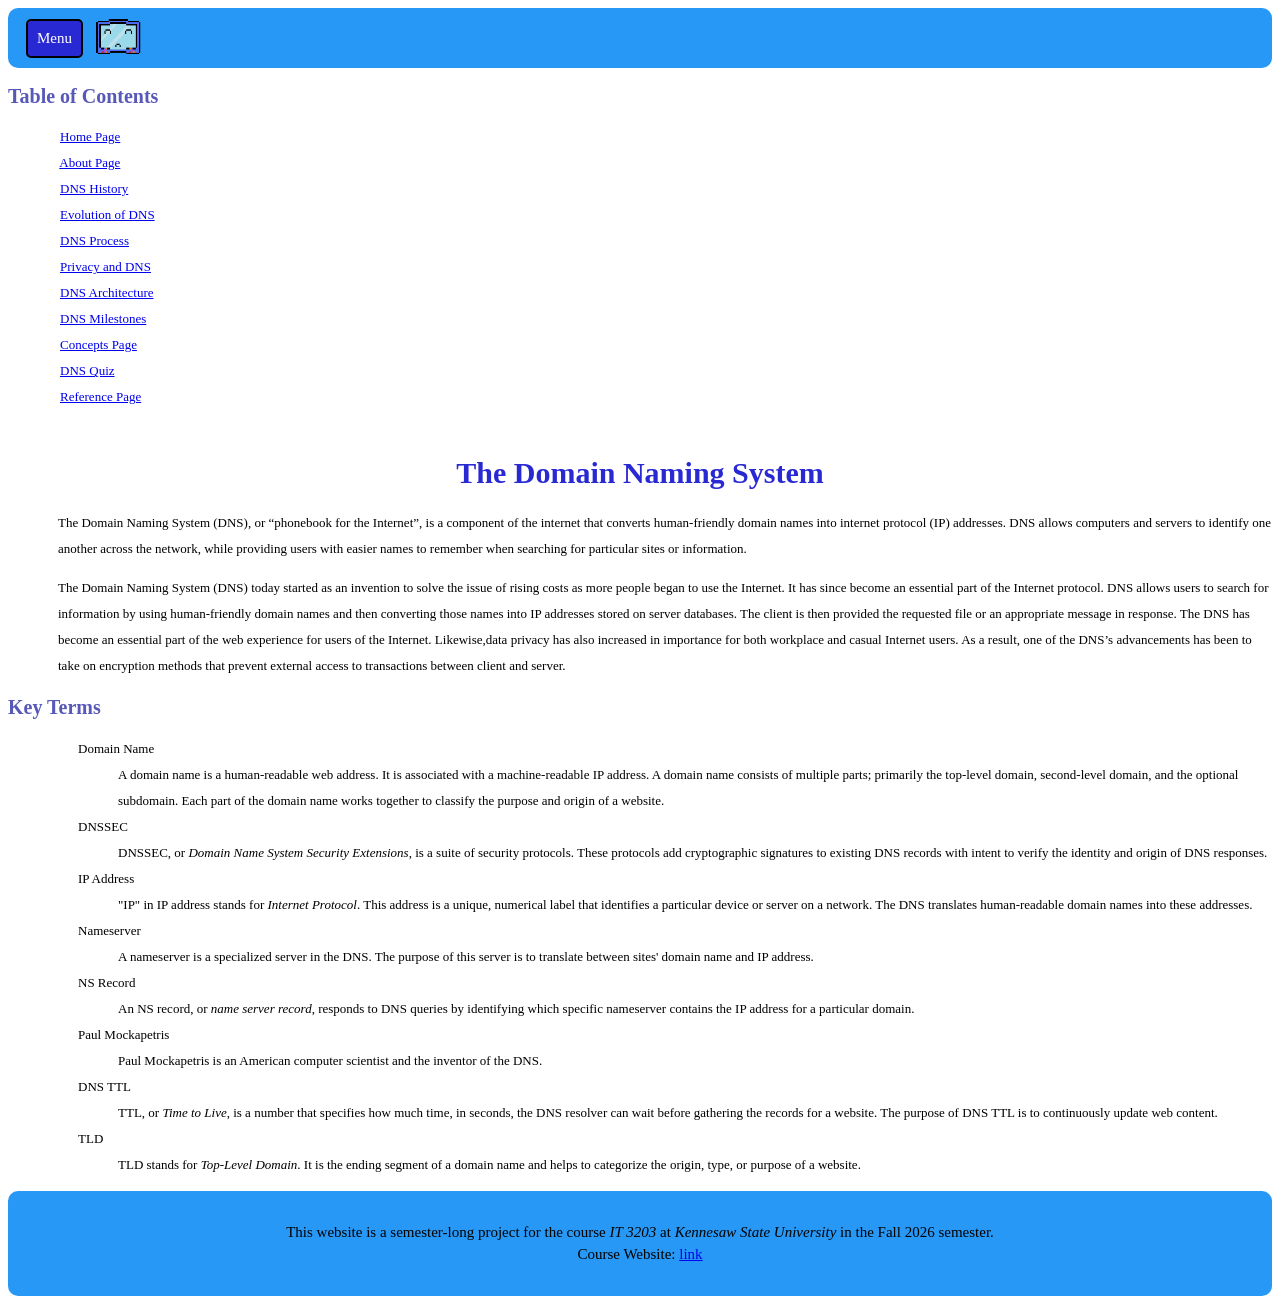
<file: index.html>
<!DOCTYPE html>
<html>
    <head>
        <meta charset="UTF-8">
        <meta name="viewport" content="width=device-width, initial-scale=1.0"> <!--tells mobile browser to set layout width to the width of the mobile screen-->

        <link rel="stylesheet" href="style.css"> <!--this line links the css stylesheet-->
        <script src="script.js" defer></script> <!--this link links the javascript src file-->

        <title>DNS for IT3203.Home</title>
    </head>

    <header>
        <!--classes for navigation bar and dropdown menu -->
        <div class="nav-bar">
            <div class="dropdown">
                <button class="dropbtn">Menu</button>
                <div class="menu-content">
                    <a href="about.html">About</a>
                    <a href="topicA.html">History</a>
                    <a href="topicE.html">Evolution</a>
                    <a href="topicB.html">How DNS Works</a>
                    <a href="topicD.html">Privacy and DNS</a>
                    <a href="topicC.html">DNS Server Types</a>
                    <a href="topicF.html">Milestones</a>
                    <a href="concepts.html">Key Concepts</a>
                    <a href="quiz.html">DNS Quiz</a>
                    <a href="references.html">References</a>
                </div>
            </div>
            <div class="petris">
                <img src="images/petris sprite 1 eyes close.png" alt="interactive character for website">
                <div class="petris-fact">
                    <div class="fact1">pending dns fact</div>
                </div>
            </div>
        </div>
    </header>

    <body>
        <h2>Table of Contents</h2>
        <pre>
                <a href="index.html">Home Page</a>
                <a href="about.html">About Page</a>
                <a href="topicA.html">DNS History</a>
                <a href="topicE.html">Evolution of DNS</a>
                <a href="topicB.html">DNS Process</a>
                <a href="topicD.html">Privacy and DNS</a>
                <a href="topicC.html">DNS Architecture</a>
                <a href="topicF.html">DNS Milestones</a>
                <a href="concepts.html">Concepts Page</a>
                <a href="quiz.html">DNS Quiz</a>
                <a href="references.html">Reference Page</a>
        </pre>


        <h1>The Domain Naming System</h1>

        <p>
            The Domain Naming System (DNS), or “phonebook for the Internet”, is a component of the internet that converts human-friendly domain names into internet protocol (IP) addresses.
            DNS allows computers and servers to identify one another across the network, while providing users with easier names to remember when searching for particular sites or information.
        </p>
        
        <p>
            The Domain Naming System (DNS) today started as an invention to solve the issue of rising costs as more people began to use the Internet.
            It has since become an essential part of the Internet protocol.
            DNS allows users to search for information by using human-friendly domain names and then converting those names into IP addresses stored on server databases.
            The client is then provided the requested file or an appropriate message in response.
            The DNS has become an essential part of the web experience for users of the Internet.
            Likewise,data privacy has also increased in importance for both workplace and casual Internet users.
            As a result, one of the DNS’s advancements has been to take on encryption methods that prevent external access to transactions between client and server.
        </p>

        <h2>Key Terms</h2>
        <!--description list. terms are listed in addition to each term's description-->
        <dl style="padding-left:70px">
            <dt>Domain Name</dt>
            <dd>A domain name is a human-readable web address.
                It is associated with a machine-readable IP address.
                A domain name consists of multiple parts; primarily the top-level domain, second-level domain, and the optional subdomain.
                Each part of the domain name works together to classify the purpose and origin of a website.</dd>

            <dt>DNSSEC</dt>
            <dd>DNSSEC, or <em>Domain Name System Security Extensions</em>, is a suite of security protocols.
                These protocols add cryptographic signatures to existing DNS records with intent to verify the identity and origin of DNS responses.</dd>
            
            <dt>IP Address</dt>
            <dd>"IP" in IP address stands for <em>Internet Protocol</em>.
            This address is a unique, numerical label that identifies a particular device or server on a network.
            The DNS translates human-readable domain names into these addresses.</dd>

            <dt>Nameserver</dt>
            <dd>A nameserver is a specialized server in the DNS.
                The purpose of this server is to translate between sites' domain name and IP address.</dd>

            <dt>NS Record</dt>
            <dd>An NS record, or <em>name server record</em>, responds to DNS queries by identifying which specific nameserver contains the IP address for a particular domain.</dd>

            <dt>Paul Mockapetris</dt>
            <dd>Paul Mockapetris is an American computer scientist and the inventor of the DNS.</dd>

            <dt>DNS TTL</dt>
            <dd>TTL, or <em>Time to Live</em>, is a number that specifies how much time, in seconds, the DNS resolver can wait before gathering the records for a website.
                The purpose of DNS TTL is to continuously update web content.</dd>

            <dt>TLD</dt>
            <dd>TLD stands for <em>Top-Level Domain</em>. It is the ending segment of a domain name and helps to categorize the origin, type, or purpose of a website.</dd>
        </dl>


        <footer>
            <div class="footer-container">
                This website is a semester-long project for the course <i>IT 3203</i> at <i>Kennesaw State University</i> in the Fall 2026 semester.
                <br>
                Course Website: <a href="https://ksuweb.github.io/IT3203/" target="_blank">link</a>
            </div>
        </footer>
    </body>
</html>
</file>
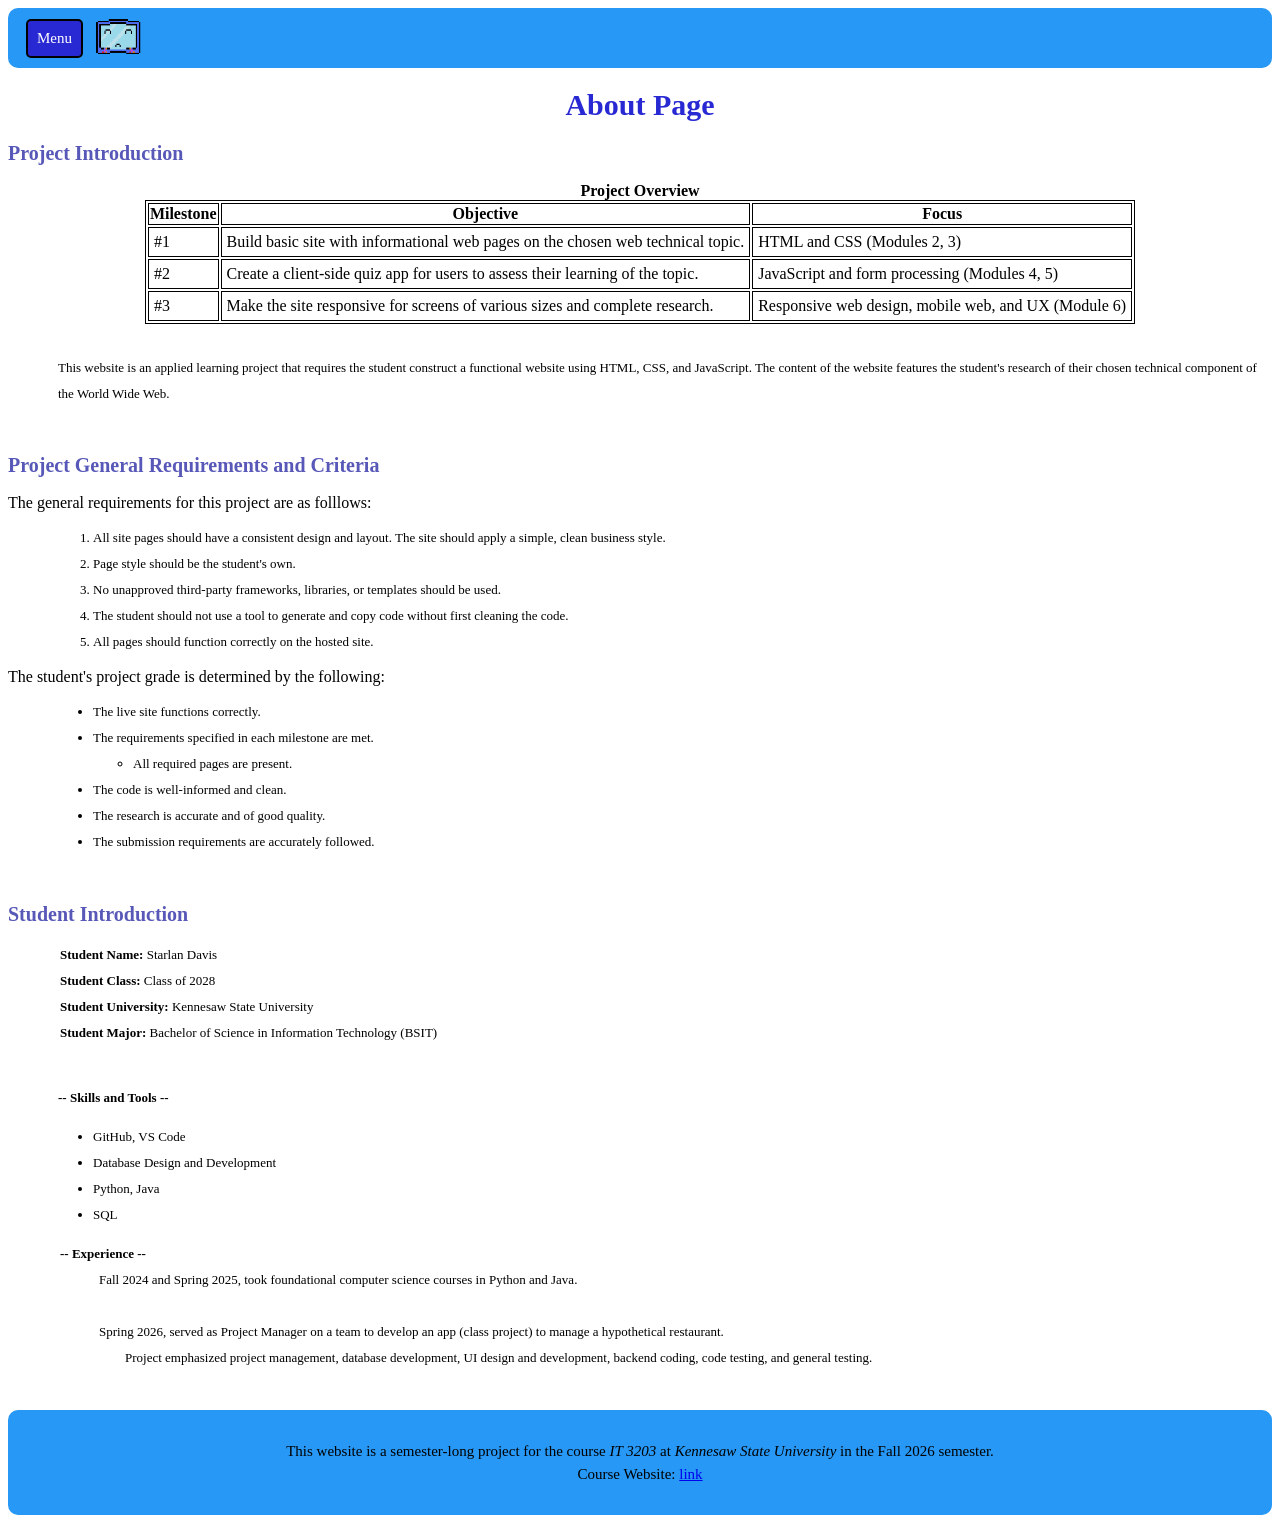
<file: about.html>
<!DOCTYPE html>
<html>
    <head>
        <meta charset="UTF-8">
        <meta name="viewport" content="width=device-width, initial-scale=1.0">

        <link rel="stylesheet" href="style.css"> <!--this line links the css stylesheet-->
        <script src="script.js" defer></script> <!--this link links the javascript src file-->

        <title>DNS for IT3203.About</title>
    </head>

    <header>
        <div class="nav-bar">
            <div class="dropdown">
                <button class="dropbtn">Menu</button>
                <div class="menu-content">
                    <a href="index.html">Home</a>
                    <a href="topicA.html">History</a>
                    <a href="topicE.html">Evolution</a>
                    <a href="topicB.html">How DNS Works</a>
                    <a href="topicD.html">Privacy and DNS</a>
                    <a href="topicC.html">DNS Server Types</a>
                    <a href="topicF.html">Milestones</a>
                    <a href="concepts.html">Key Concepts</a>
                    <a href="quiz.html">DNS Quiz</a>
                    <a href="references.html">References</a>
                    
                </div>
            </div>
            <div class="petris">
                <img src="images/petris sprite 1 eyes close.png" alt="interactive character for website">
                <div class="petris-fact">
                    <div class="fact1">
                        pending dns fact
                    </div>
                </div>
            </div>
        </div>
    </header>

    <body>
        <h1>About Page</h1>

        <!--this section introduces the project-->
        <div class="proj-intro">
            <h2>Project Introduction</h2>
            <table> <!--the table is referenced from the Project General Guide-->
                <caption><b>Project Overview</b></caption>
                <thead> <!--creates the column headers for the table-->
                    <tr>
                        <th>Milestone</th>
                        <th>Objective</th>
                        <th>Focus</th>
                    </tr>
                </thead>
                <tbody> <!--creates the body of the temple where rows can be labled and cell content is added-->
                    <tr>
                        <td>#1</td>
                        <td>Build basic site with informational web pages on the chosen web technical topic.</td>
                        <td>HTML and CSS (Modules 2, 3)</td>
                    </tr>
                    <tr>
                        <td>#2</td>
                        <td>Create a client-side quiz app for users to assess their learning of the topic.</td>
                        <td>JavaScript and form processing (Modules 4, 5)</td>
                    </tr>
                    <tr>
                        <td>#3</td>
                        <td>Make the site responsive for screens of various sizes and complete research.</td>
                        <td>Responsive web design, mobile web, and UX (Module 6)</td>
                    </tr>
                </tbody>
            </table>
            
            <br>

            <p>
                This website is an applied learning project that requires the student construct a functional website using HTML, CSS, and JavaScript.
                The content of the website features the student's research of their chosen technical component of the World Wide Web.

            </p>
        </div>

        <br>

        <div class="reqs-criteria">
            <h2>Project General Requirements and Criteria</h2>
                The general requirements for this project are as folllows:
                <ol style="padding-left:85px">
                    <li>All site pages should have a consistent design and layout. The site should apply a simple, clean business style.</li>
                    <li>Page style should be the student's own.</li>
                    <li>No unapproved third-party frameworks, libraries, or templates should be used. </li>
                    <li>The student should not use a tool to generate and copy code without first cleaning the code.</li>
                    <li>All pages should function correctly on the hosted site.</li>
                </ol>
            
                The student's project grade is determined by the following:
                <ul style="padding-left: 85px;">
                    <li>The live site functions correctly.</li>
                    <li>The requirements specified in each milestone are met.
                        <ul>
                            <li>All required pages are present.</li>
                        </ul>
                    </li>
                    <li>The code is well-informed and clean.</li>
                    <li>The research is accurate and of good quality.</li>
                    <li>The submission requirements are accurately followed.</li>
                </ul>
            
        </div>

        <br>

        <div class="student-intro">
            <h2>Student Introduction</h2>
            <pre>
                <b>Student Name:</b> Starlan Davis
                <b>Student Class:</b> Class of 2028
                <b>Student University:</b> Kennesaw State University
                <b>Student Major:</b> Bachelor of Science in Information Technology (BSIT)
            </pre>

            <p>
                <b>-- Skills and Tools --</b>
                <ul style="padding-left:85px">
                    <li>GitHub, VS Code</li>
                    <li>Database Design and Development</li>
                    <li>Python, Java</li>
                    <li>SQL</li>
                </ul>
            </p>
            <pre>
                <b>-- Experience --</b>
                            Fall 2024 and Spring 2025, took foundational computer science courses in Python and Java.

                            Spring 2026, served as Project Manager on a team to develop an app (class project) to manage a hypothetical restaurant.
                                    Project emphasized project management, database development, UI design and development, backend coding, code testing, and general testing.
            </pre>
        </div>

        <footer>
            <div class="footer-container">
                This website is a semester-long project for the course <i>IT 3203</i> at <i>Kennesaw State University</i> in the Fall 2026 semester.
                <br>
                Course Website: <a href="https://ksuweb.github.io/IT3203/" target="_blank">link</a>
            </div>
        </footer>
    </body>
</html>
</file>
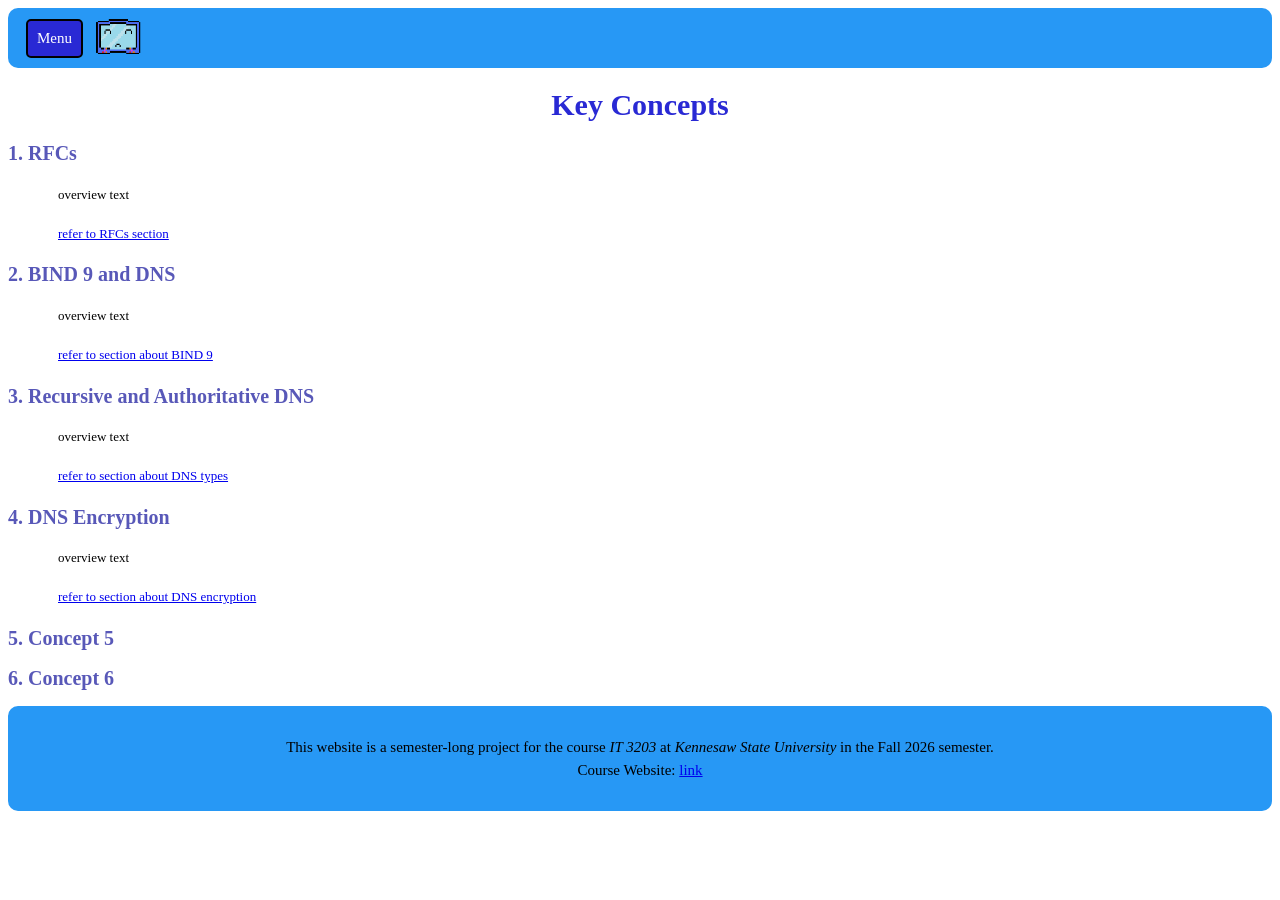
<file: concepts.html>
<!DOCTYPE html>
<html>
    <head>
        <meta charset="UTF-8">
        <meta name="viewport" content="width=device-width, initial-scale=1.0">

        <link rel="stylesheet" href="style.css"> <!--this line links the css stylesheet-->
        <script src="script.js" defer></script> <!--this link links the javascript src file-->

        <title>DNS for IT3203.key concepts</title>
    </head>

    <body>
        <div class="nav-bar">
            <div class="dropdown">
                <button class="dropbtn">Menu</button>
                <div class="menu-content">
                    <a href="index.html">Home</a>
                    <a href="about.html">About</a>
                    <a href="topicA.html">History</a>
                    <a href="topicE.html">Evolution</a>
                    <a href="topicB.html">How DNS Works</a>
                    <a href="topicD.html">Privacy and DNS</a>
                    <a href="topicC.html">DNS Server Types</a>
                    <a href="topicF.html">Milestones</a>
                    <a href="quiz.html">DNS Quiz</a>
                    <a href="references.html">References</a>
                </div>
            </div>
            <div class="petris">
                <img src="images/petris sprite 1 eyes close.png" alt="interactive character for website">
                <div class="petris-fact">
                    <div class="fact1">
                        pending dns fact
                    </div>
                </div>
            </div>
        </div>

        <h1>Key Concepts</h1>

        
            <h2>1. RFCs</h2>
            <p>overview text</p>
            <p><a href="topicA.html#rfcs">refer to RFCs section</a></p>
        
        
            <h2>2. BIND 9 and DNS</h2>
            <p>overview text</p>
            <p><a href="topicA.html#bind9">refer to section about BIND 9</a></p>
        
        
            <h2>3. Recursive and Authoritative DNS</h2>
            <p>overview text</p>
            <p><a href="topicB.html#dns-types">refer to section about DNS types</a></p>
        
        
            <h2>4. DNS Encryption</h2>
            <p>overview text</p>
            <p><a href="topicD.html">refer to section about DNS encryption</a></p>
        
        
            <h2>5. Concept 5</h2>
            <p></p>
        
        
            <h2>6. Concept 6</h2>
            <p></p>
        

        
        <footer>
            <div class="footer-container">
                This website is a semester-long project for the course <i>IT 3203</i> at <i>Kennesaw State University</i> in the Fall 2026 semester.
                <br>
                Course Website: <a href="https://ksuweb.github.io/IT3203/" target="_blank">link</a>
            </div>
        </footer>
    </body>
</html>
</file>
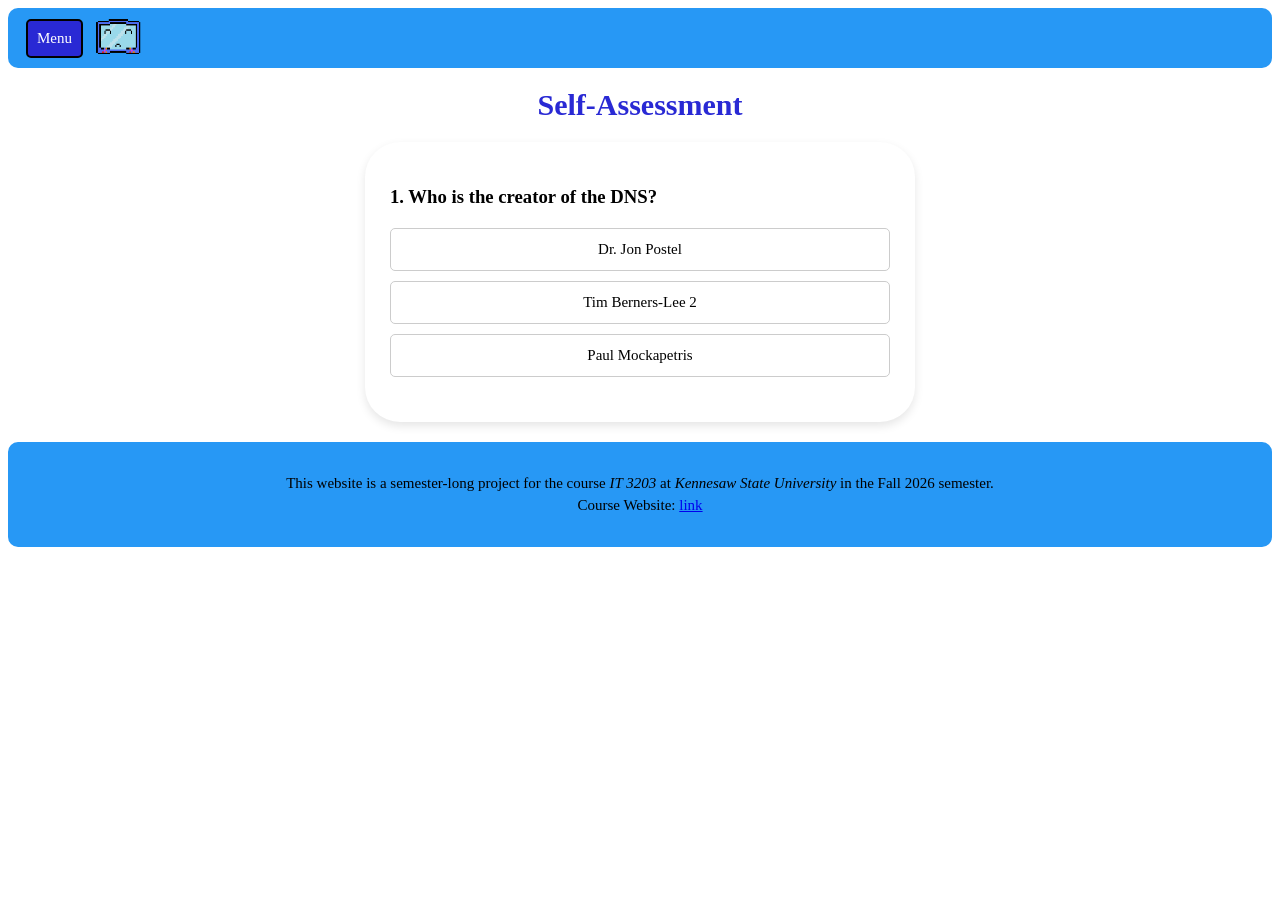
<file: quiz.html>
<!DOCTYPE html>
<html>
    <head>
        <meta charset="UTF-8">
        <meta name="viewport" content="width=device-width, initial-scale=1.0">

        <link rel="stylesheet" href="style.css">

        <title>DNS for IT3203.quiz</title>
    </head>
    

    <body>
        <div class="nav-bar">
            <div class="dropdown">
                <button class="dropbtn">Menu</button>
                <div class="menu-content">
                    <a href="index.html">Home</a>
                    <a href="about.html">About</a>
                    <a href="topicA.html">History</a>
                    <a href="topicE.html">Evolution</a>
                    <a href="topicB.html">How DNS Works</a>
                    <a href="topicD.html">Privacy and DNS</a>
                    <a href="topicC.html">DNS Server Types</a>
                    <a href="topicF.html">Milestones</a>
                    <a href="concepts.html">Concepts Page</a>
                    <a href="references.html">References</a>
                </div>
            </div>
            <div class="petris">
                <img src="images/petris sprite 1 eyes close.png" alt="interactive character for website">
                <div class="petris-fact">
                    <div class="fact1">
                        pending dns fact
                    </div>
                </div>
            </div>
        </div>





        <h1>Self-Assessment</h1>

        <div class="quiz-cont">
            <h2></h2>

            <div id="quiz">
                <h3 id="question">the questions here</h3>  <!--the questions go here-->
                <div id="answer-buttons" class="btn-grid"></div>
            </div>
            <button id="next-btn" class="hide">Next</button>
        </div>
        

        <script src="script.js" defer></script>

        <footer>
            <div class="footer-container">
                This website is a semester-long project for the course <i>IT 3203</i> at <i>Kennesaw State University</i> in the Fall 2026 semester.
                <br>
                Course Website: <a href="https://ksuweb.github.io/IT3203/" target="_blank">link</a>
            </div>
        </footer>
    </body>
</html>
</file>
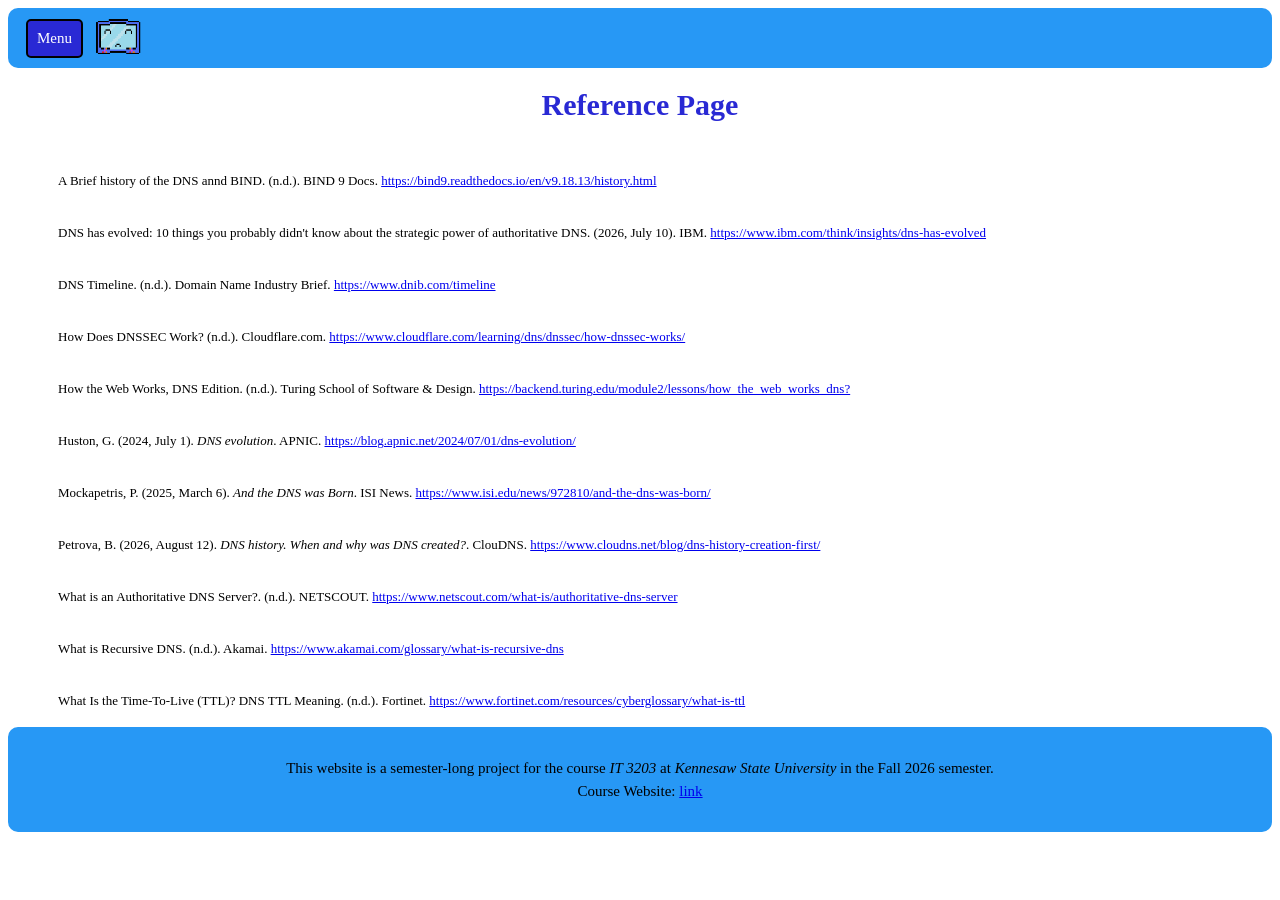
<file: references.html>
<!DOCTYPE html>
<html>
    <head>
        <meta charset="UTF-8">
        <meta name="viewport" content="width=device-width, initial-scale=1.0">

        <link rel="stylesheet" href="style.css"> <!--this line links the css stylesheet-->
        <script src="script.js" defer></script> <!--this link links the javascript src file-->

        <title>DNS for IT3203.references</title>
    </head>

    <body>
        <div class="nav-bar">
            <div class="dropdown">
                <button class="dropbtn">Menu</button>
                <div class="menu-content">
                    <a href="index.html">Home</a>
                    <a href="about.html">About</a>
                    <a href="topicA.html">History</a>
                    <a href="topicE.html">Evolution</a>
                    <a href="topicB.html">How DNS Works</a>
                    <a href="topicD.html">Privacy and DNS</a>
                    <a href="topicC.html">DNS Server Types</a>
                    <a href="topicF.html">Milestones</a>
                    <a href="concepts.html">Key Concepts</a>
                    <a href="quiz.html">DNS Quiz</a>
                </div>
            </div>
            <div class="petris">
                <img src="images/petris sprite 1 eyes close.png" alt="interactive character for website">
                <div class="petris-fact">
                    <div class="fact1">
                        pending dns fact
                    </div>
                </div>
            </div>
        </div>
        
        <h1>Reference Page</h1>
            <p class="refs">
                <br>A Brief history of the DNS annd BIND. (n.d.). BIND 9 Docs. <a href="https://bind9.readthedocs.io/en/v9.18.13/history.html" target="_blank">https://bind9.readthedocs.io/en/v9.18.13/history.html</a>
                <br>
                <br>DNS has evolved: 10 things you probably didn't know about the strategic power of authoritative DNS. (2026, July 10). IBM. <a href="https://www.ibm.com/think/insights/dns-has-evolved" target="_blank">https://www.ibm.com/think/insights/dns-has-evolved</a>
                <br>
                <br>DNS Timeline. (n.d.). Domain Name Industry Brief. <a href="https://www.dnib.com/timeline" target="_blank">https://www.dnib.com/timeline</a>
                <br>
                <br>How Does DNSSEC Work? (n.d.). Cloudflare.com. <a href="https://www.cloudflare.com/learning/dns/dnssec/how-dnssec-works/" target="_blank">https://www.cloudflare.com/learning/dns/dnssec/how-dnssec-works/</a>
                <br>
                <br>How the Web Works, DNS Edition. (n.d.). Turing School of Software & Design. <a href="https://backend.turing.edu/module2/lessons/how_the_web_works_dns?" target="_blank">https://backend.turing.edu/module2/lessons/how_the_web_works_dns?</a>
                <br>
                <br>Huston, G. (2024, July 1). <em>DNS evolution</em>. APNIC. <a href="https://blog.apnic.net/2024/07/01/dns-evolution/" target="_blank">https://blog.apnic.net/2024/07/01/dns-evolution/</a>
                <br>
                <br>Mockapetris, P. (2025, March 6). <em>And the DNS was Born</em>. ISI News. <a href="https://www.isi.edu/news/972810/and-the-dns-was-born/" target="_blank">https://www.isi.edu/news/972810/and-the-dns-was-born/</a>
                <br>
                <br>Petrova, B. (2026, August 12). <em>DNS history. When and why was DNS created?</em>. ClouDNS. <a href="https://www.cloudns.net/blog/dns-history-creation-first/" target="_blank">https://www.cloudns.net/blog/dns-history-creation-first/</a>
                <br>
                <br>What is an Authoritative DNS Server?. (n.d.). NETSCOUT. <a href="https://www.netscout.com/what-is/authoritative-dns-server" target="_blank">https://www.netscout.com/what-is/authoritative-dns-server</a>
                <br>
                <br>What is Recursive DNS. (n.d.). Akamai. <a href="https://www.akamai.com/glossary/what-is-recursive-dns" target="_blank">https://www.akamai.com/glossary/what-is-recursive-dns</a>
                <br>
                <br>What Is the Time-To-Live (TTL)? DNS TTL Meaning. (n.d.). Fortinet. <a href="https://www.fortinet.com/resources/cyberglossary/what-is-ttl" target="_blank">https://www.fortinet.com/resources/cyberglossary/what-is-ttl</a>
                <br>
            </p>



        <footer>
            <div class="footer-container">
                This website is a semester-long project for the course <i>IT 3203</i> at <i>Kennesaw State University</i> in the Fall 2026 semester.
                <br>
                Course Website: <a href="https://ksuweb.github.io/IT3203/" target="_blank">link</a>
            </div>
        </footer>
    </body>
</html>
</file>
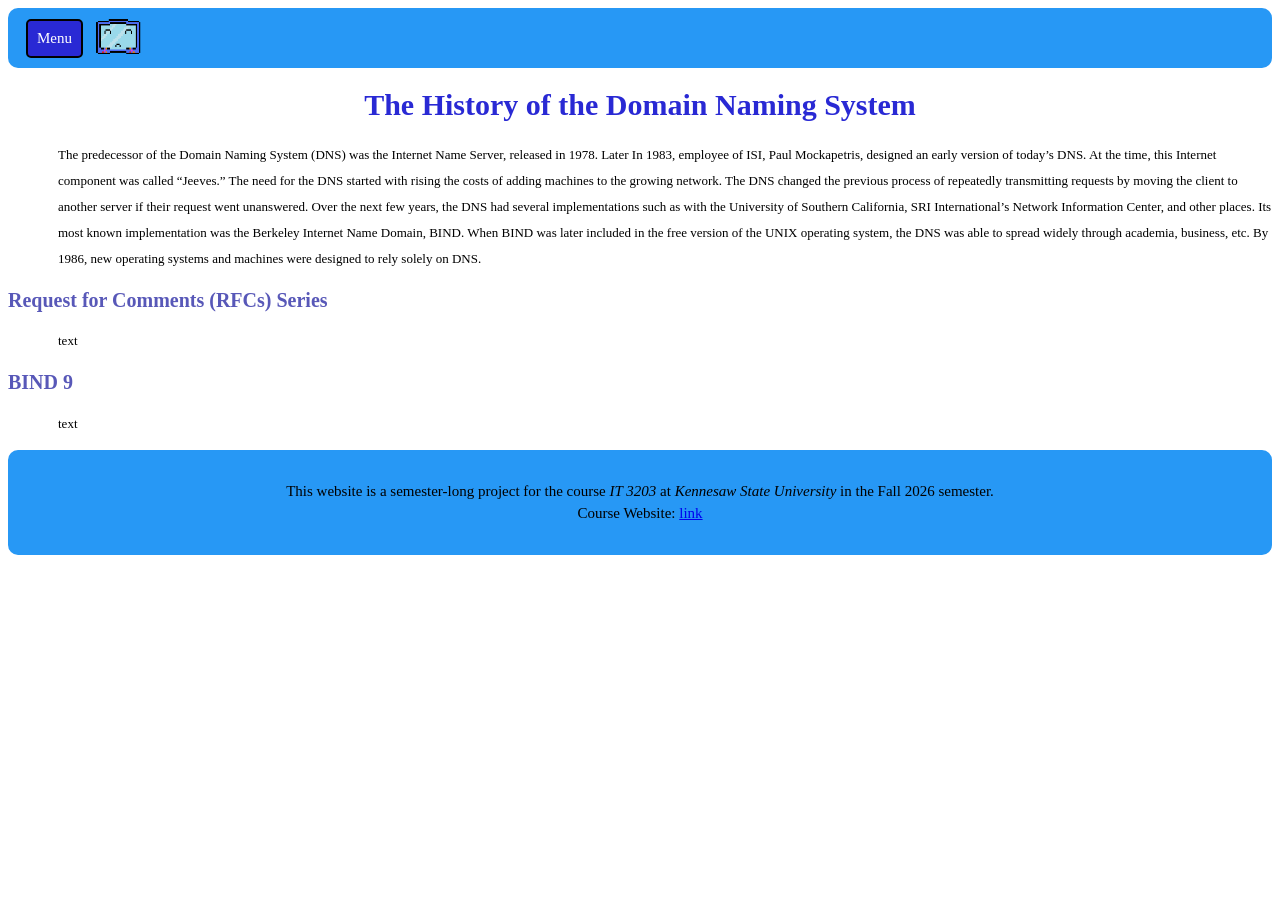
<file: topicA.html>
<!DOCTYPE html>
<html>
    <head>
        <meta charset="UTF-8">
        <meta name="viewport" content="width=device-width, initial-scale=1.0">

        <link rel="stylesheet" href="style.css">

        <title>DNS for IT3203.topic History</title>
    </head>

    <body>
        <div class="nav-bar">
            <div class="dropdown">
                <button class="dropbtn">Menu</button>
                <div class="menu-content">
                    <a href="index.html">Home</a>
                    <a href="about.html">About</a>
                    <a href="topicE.html">Evolution</a>
                    <a href="topicB.html">How DNS Works</a>
                    <a href="topicD.html">Privacy and DNS</a>
                    <a href="topicC.html">DNS Server Types</a>
                    <a href="topicF.html">Milestones</a>
                    <a href="concepts.html">Key Concepts</a>
                    <a href="quiz.html">DNS Quiz</a>
                    <a href="references.html">References</a>
                </div>
            </div>
            <div class="petris">
                <img src="images/petris sprite 1 eyes close.png" alt="interactive character for website">
                <div class="petris-fact">
                    <div class="fact1">
                        pending dns fact
                    </div>
                </div>
            </div>
        </div>
        
        <h1>The History of the Domain Naming System</h1>
        <p>
            The predecessor of the Domain Naming System (DNS) was the Internet Name Server, released in 1978.
            Later In 1983, employee of ISI, Paul Mockapetris, designed an early version of today’s DNS.
            At the time, this Internet component was called “Jeeves.”
            The need for the DNS started with rising the costs of adding machines to the growing network.
            The DNS changed the previous process of repeatedly transmitting requests by moving the client to another server if their request went unanswered.
            Over the next few years, the DNS had several implementations such as with the University of Southern California, SRI International’s Network Information Center, and other places.
            Its most known implementation was the Berkeley Internet Name Domain, BIND.
            When BIND was later included in the free version of the UNIX operating system, the DNS was able to spread widely through academia, business, etc.
            By 1986, new operating systems and machines were designed to rely solely on DNS.


            <!--info to add: Paul worked under Dr. Jon Postel when developing the DNS-->
        </p>

        <h2 id="rfcs">Request for Comments (RFCs) Series</h2>
        <p>text</p>
        
        <h2 id="bind9">BIND 9</h2>
        <p>text</p>



        <footer>
            <div class="footer-container">
                This website is a semester-long project for the course <i>IT 3203</i> at <i>Kennesaw State University</i> in the Fall 2026 semester.
                <br>
                Course Website: <a href="https://ksuweb.github.io/IT3203/" target="_blank">link</a>
            </div>
        </footer>
    </body>
</html>
</file>
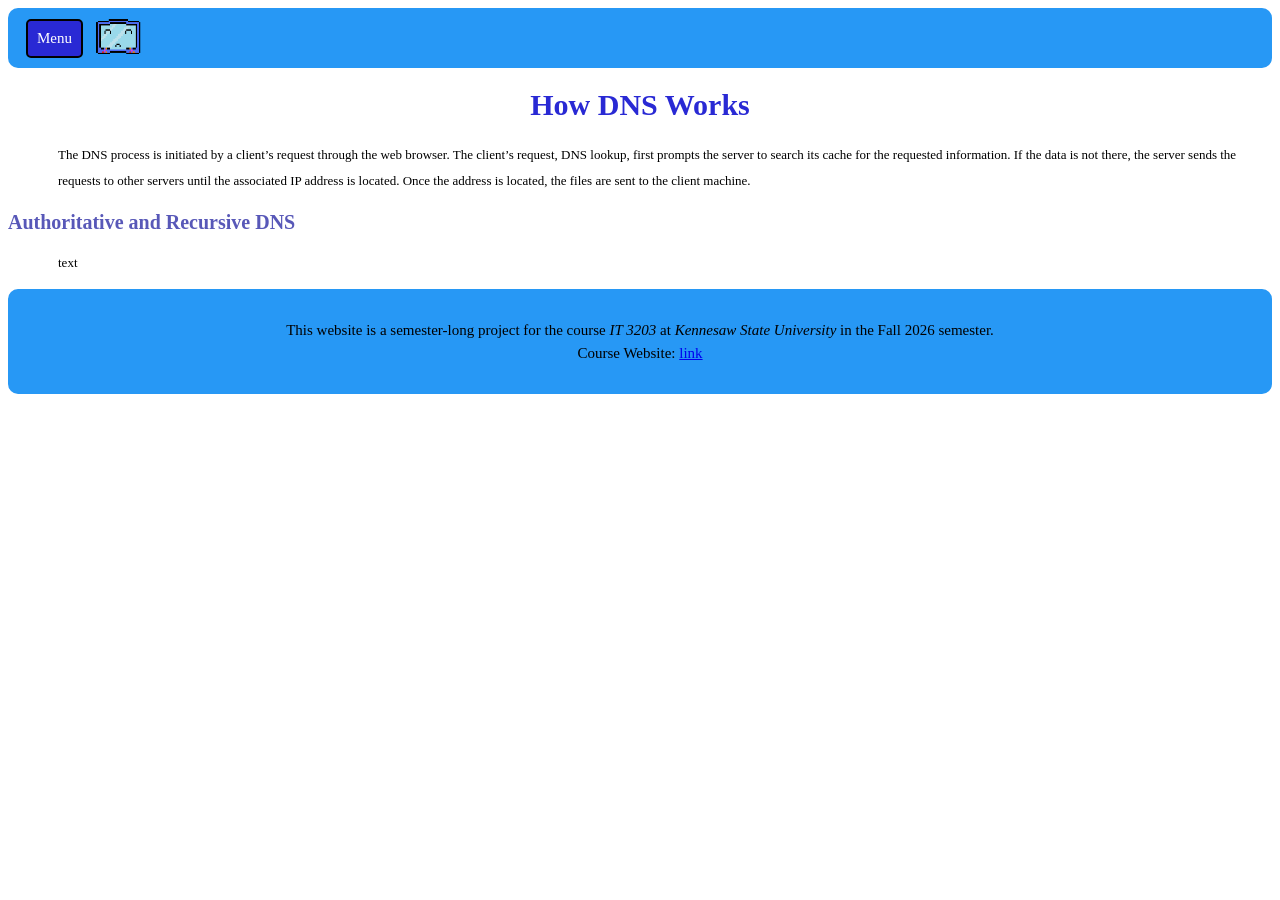
<file: topicB.html>
<!DOCTYPE html>
<html>
    <head>
        <meta charset="UTF-8">
        <meta name="viewport" content="width=device-width, initial-scale=1.0">

        <link rel="stylesheet" href="style.css"> <!--this line links the css stylesheet-->
        <script src="script.js" defer></script> <!--this link links the javascript src file-->

        <title>DNS for IT3203.topic DNS Process</title>
    </head>

    <body>
        <div class="nav-bar">
            <div class="dropdown">
                <button class="dropbtn">Menu</button>
                <div class="menu-content">
                    <a href="index.html">Home</a>
                    <a href="about.html">About</a>
                    <a href="topicA.html">History</a>
                    <a href="topicE.html">Evolution</a>
                    <a href="topicD.html">Privacy and DNS</a>
                    <a href="topicC.html">DNS Server Types</a>
                    <a href="topicF.html">Milestones</a>
                    <a href="concepts.html">Key Concepts</a>
                    <a href="quiz.html">DNS Quiz</a>
                    <a href="references.html">References</a>
                </div>
            </div>
            <div class="petris">
                <img src="images/petris sprite 1 eyes close.png" alt="interactive character for website">
                <div class="petris-fact">
                    <div class="fact1">
                        pending dns fact
                    </div>
                </div>
            </div>
        </div>
        
        <h1>How DNS Works</h1>
        <p>
            The DNS process is initiated by a client’s request through the web browser.
            The client’s request, DNS lookup, first prompts the server to search its cache for the requested information.
            If the data is not there, the server sends the requests to other servers until the associated IP address is located.
            Once the address is located, the files are sent to the client machine.
        </p>

        <h2 id="dns-types">Authoritative and Recursive DNS</h2>
        <p>text</p>



        <footer>
            <div class="footer-container">
                This website is a semester-long project for the course <i>IT 3203</i> at <i>Kennesaw State University</i> in the Fall 2026 semester.
                <br>
                Course Website: <a href="https://ksuweb.github.io/IT3203/" target="_blank">link</a>
            </div>
        </footer>
    </body>
</html>
</file>
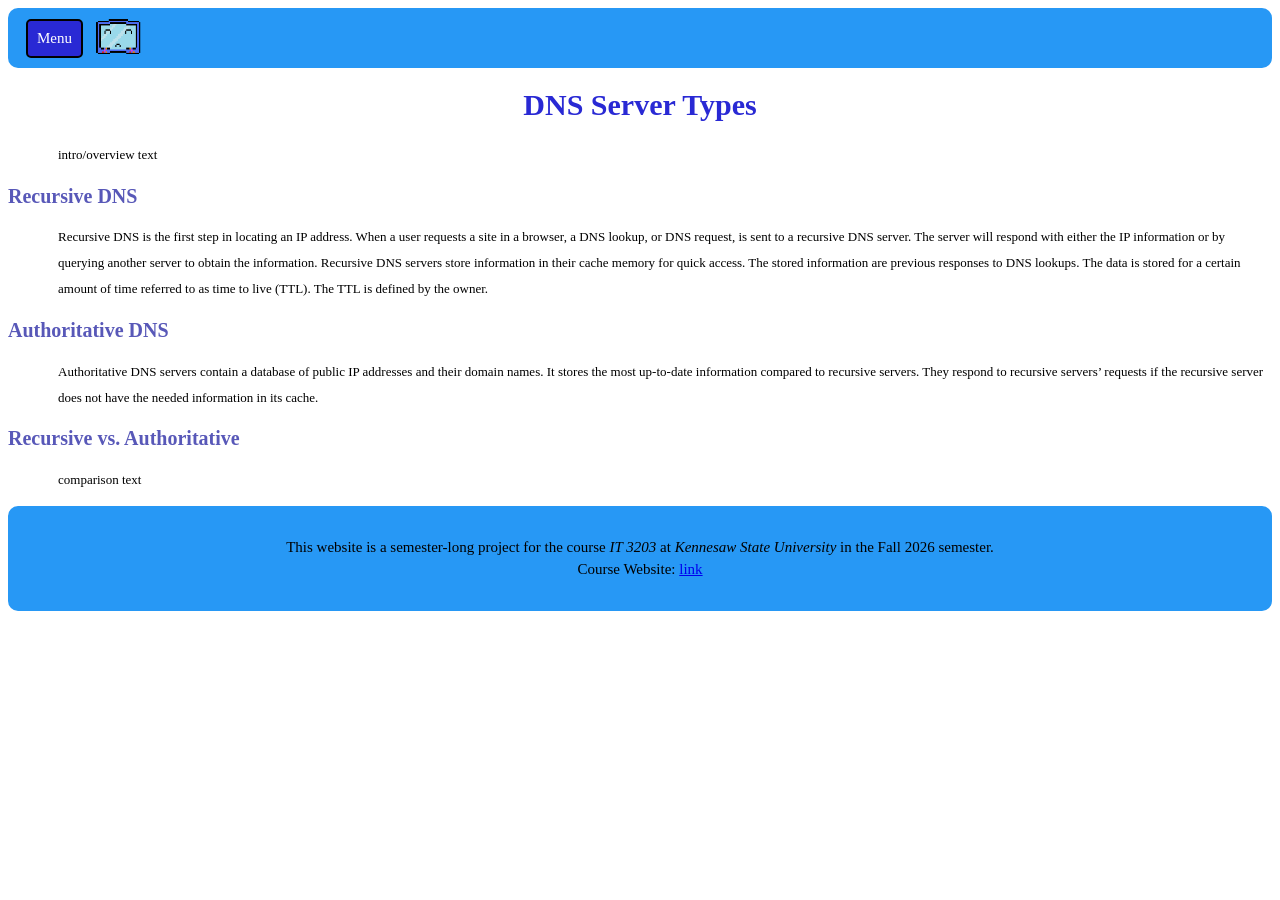
<file: topicC.html>
<!DOCTYPE html>
<html>
    <head>
        <meta charset="UTF-8">
        <meta name="viewport" content="width=device-width, initial-scale=1.0">

        <link rel="stylesheet" href="style.css"> <!--this line links the css stylesheet-->

        <title>DNS for IT3203.topic Server Types</title> 
        <script src="script.js" defer></script> <!--this link links the javascript src file-->
    </head>

    <body>
        <div class="nav-bar">
            <div class="dropdown">
                <button class="dropbtn">Menu</button>
                <div class="menu-content">
                    <a href="index.html">Home</a>
                    <a href="about.html">About</a>
                    <a href="topicA.html">History</a>
                    <a href="topicE.html">Evolution</a>
                    <a href="topicB.html">How DNS Works</a>
                    <a href="topicD.html">Privacy and DNS</a>
                    <a href="topicF.html">Milestones</a>
                    <a href="concepts.html">Key Concepts</a>
                    <a href="quiz.html">DNS Quiz</a>
                    <a href="references.html">References</a>
                </div>
            </div>
            <div class="petris">
                <img src="images/petris sprite 1 eyes close.png" alt="interactive character for website">
                <div class="petris-fact">
                    <div class="fact1">
                        pending dns fact
                    </div>
                </div>
            </div>
        </div>

        <h1>DNS Server Types</h1>
        <p>intro/overview text</p>

        <!--section for recursive dns arch has its own class for future styling effects-->
        <div class="recursive-server">
            <h2>Recursive DNS</h2>
            <p>
                Recursive DNS is the first step in locating an IP address.
                When a user requests a site in a browser, a DNS lookup, or DNS request, is sent to a recursive DNS server.
                The server will respond with either the IP information or by querying another server to obtain the information.
                Recursive DNS servers store information in their cache memory for quick access.
                The stored information are previous responses to DNS lookups.
                The data is stored for a certain amount of time referred to as time to live (TTL).
                The TTL is defined by the owner.
            </p>
        </div>

        <!--section for authoritative dns arch has its own class for future styling effects-->
        <div class="authoritative-server">
            <h2>Authoritative DNS</h2>
            <p>
                Authoritative DNS servers contain a database of public IP addresses and their domain names.
                It stores the most up-to-date information compared to recursive servers. 
                They respond to recursive servers’ requests if the recursive server does not have the needed information in its cache.
            </p>
        </div>

        <!--section for dns arch comparison has its own class for future styling effects-->
        <div class="comparison">
            <h2>Recursive vs. Authoritative</h2>
            <p>
                comparison text
            </p>
        </div>
        <footer>
            <div class="footer-container">
                This website is a semester-long project for the course <i>IT 3203</i> at <i>Kennesaw State University</i> in the Fall 2026 semester.
                <br>
                Course Website: <a href="https://ksuweb.github.io/IT3203/" target="_blank">link</a>
            </div>
        </footer>
    </body>
</html>
</file>
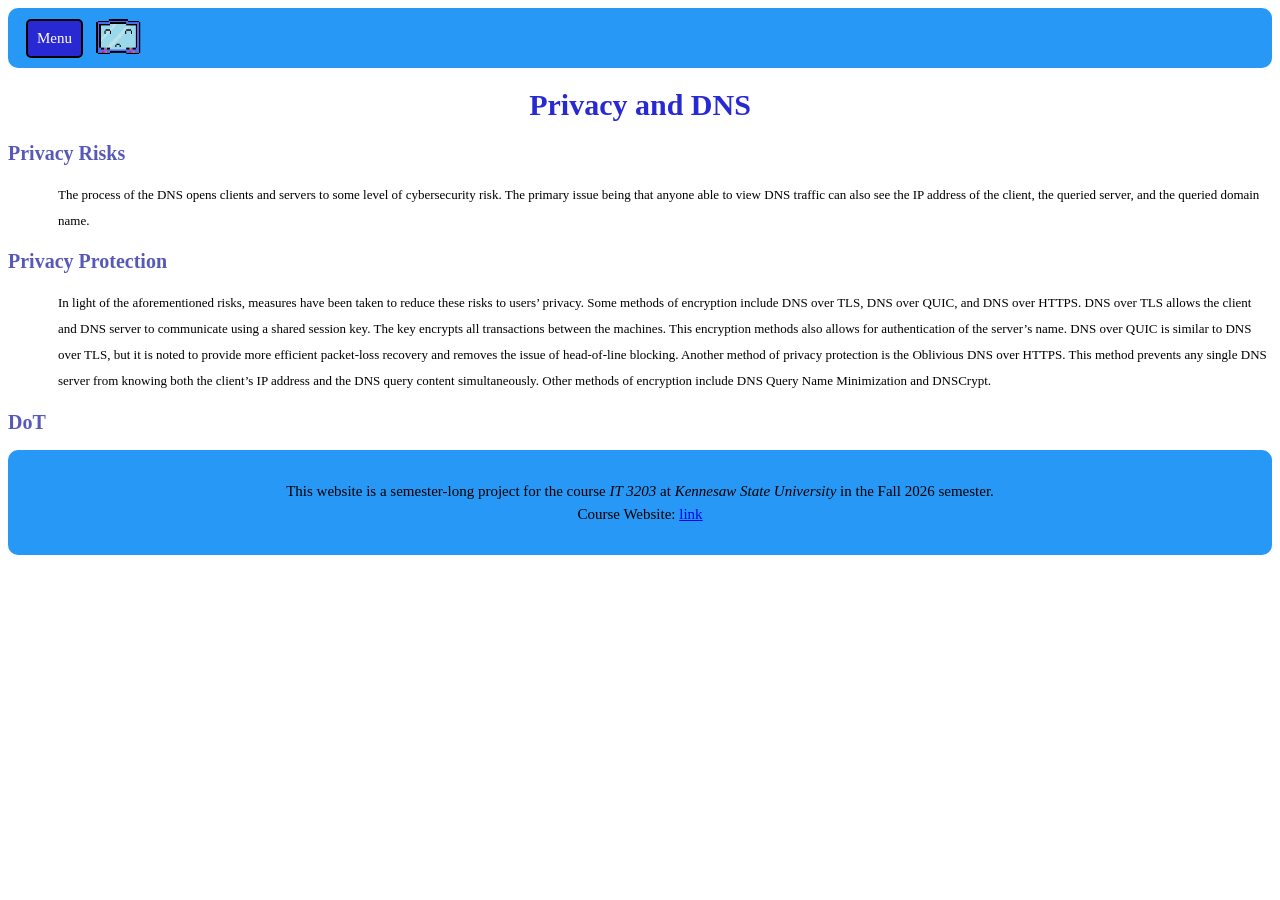
<file: topicD.html>
<!DOCTYPE html>
<html>
    <head>
        <meta charset="UTF-8">
        <meta name="viewport" content="width=device-width, initial-scale=1.0">

        <link rel="stylesheet" href="style.css"> <!--this line links the css stylesheet-->
        <script src="script.js" defer></script> <!--this link links the javascript src file-->

        <title>DNS for IT3203.topic Privacy</title>
    </head>

    <body>
        <div class="nav-bar">
            <div class="dropdown">
                <button class="dropbtn">Menu</button>
                <div class="menu-content">
                    <a href="index.html">Home</a>
                    <a href="about.html">About</a>
                    <a href="topicA.html">History</a>
                    <a href="topicE.html">Evolution</a>
                    <a href="topicB.html">How DNS Works</a>
                    <a href="topicC.html">DNS Server Types</a>
                    <a href="topicF.html">Milestones</a>
                    <a href="concepts.html">Key Concepts</a>
                    <a href="quiz.html">DNS Quiz</a>
                    <a href="references.html">References</a>
                </div>
            </div>
            <div class="petris">
                <img src="images/petris sprite 1 eyes close.png" alt="interactive character for website">
                <div class="petris-fact">
                    <div class="fact1">
                        pending dns fact
                    </div>
                </div>
            </div>
        </div>
        
        <h1>Privacy and DNS</h1>

        <div class="privacy-risks">
            <h2>Privacy Risks</h2>
            <p>
                The process of the DNS opens clients and servers to some level of cybersecurity risk.
                The primary issue being that anyone able to view DNS traffic can also see the IP address of the client, the queried server, and the queried domain name.
            </p>
        </div>

        <div class="privacy-protection">
            <h2>Privacy Protection</h2>
            <p>
                In light of the aforementioned risks, measures have been taken to reduce these risks to users’ privacy.
                Some methods of encryption include DNS over TLS, DNS over QUIC, and DNS over HTTPS.
                DNS over TLS allows the client and DNS server to communicate using a shared session key.
                The key encrypts all transactions between the machines.
                This encryption methods also allows for authentication of the server’s name.
                DNS over QUIC is similar to DNS over TLS, but it is noted to provide more efficient packet-loss recovery and removes the issue of head-of-line blocking.
                Another method of privacy protection is the Oblivious DNS over HTTPS.
                This method prevents any single DNS server from knowing both the client’s IP address and the DNS query content simultaneously.
                Other methods of encryption include DNS Query Name Minimization and DNSCrypt.
            </p>
        </div>

        <h2>DoT</h2>


        <footer>
            <div class="footer-container">
                This website is a semester-long project for the course <i>IT 3203</i> at <i>Kennesaw State University</i> in the Fall 2026 semester.
                <br>
                Course Website: <a href="https://ksuweb.github.io/IT3203/" target="_blank">link</a>
            </div>
        </footer>
    </body>
</html>
</file>
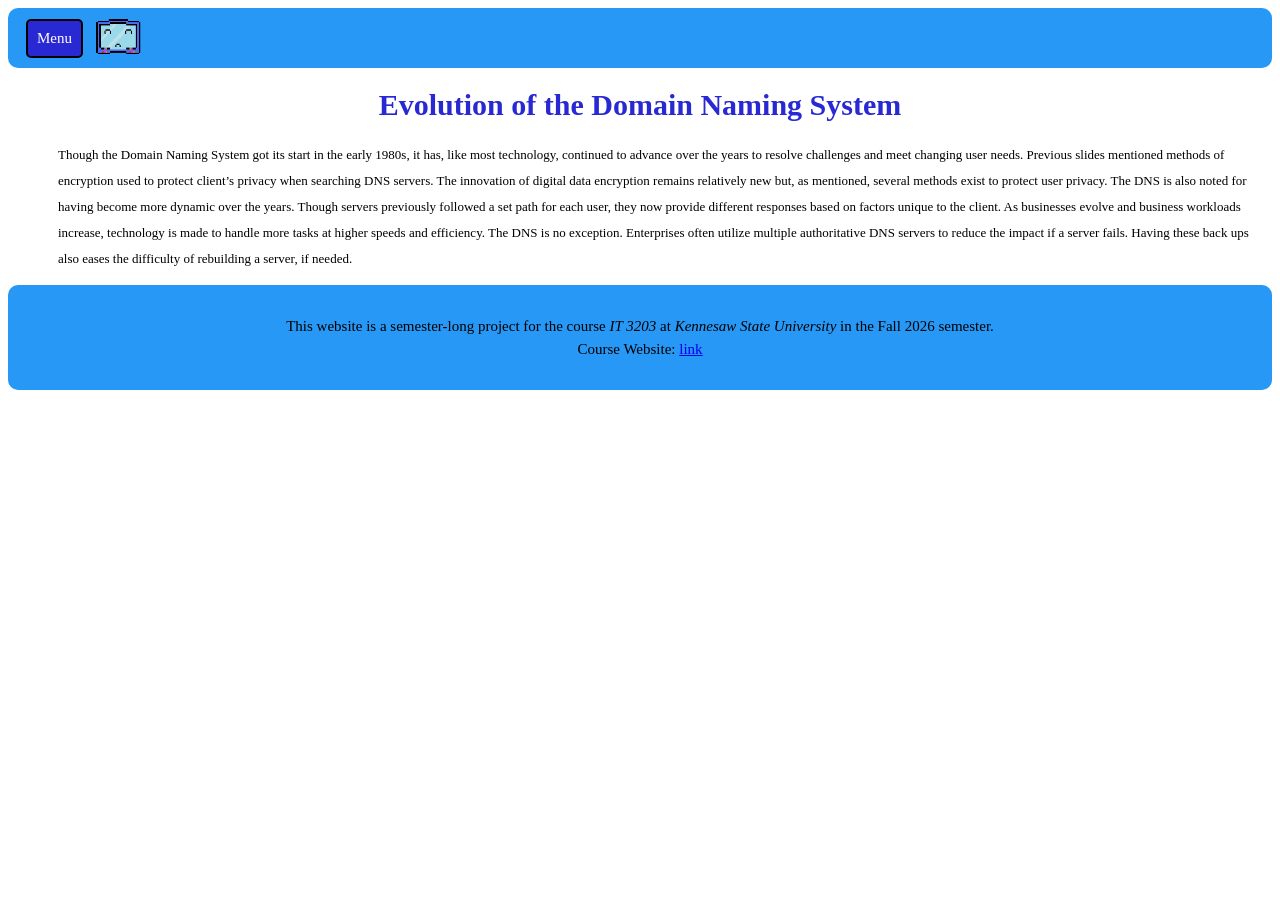
<file: topicE.html>
<!DOCTYPE html>
<html>
    <head>
        <meta charset="UTF-8">
        <meta name="viewport" content="width=device-width, initial-scale=1.0">

        <link rel="stylesheet" href="style.css"> <!--this line links the css stylesheet-->
        <script src="script.js" defer></script> <!--this link links the javascript src file-->

        <title>DNS for IT3203.topic DNS Evolution</title>
    </head>

    <body>
        <div class="nav-bar">
            <div class="dropdown">
                <button class="dropbtn">Menu</button>
                <div class="menu-content">
                    <a href="index.html">Home</a>
                    <a href="about.html">About</a>
                    <a href="topicA.html">History</a>
                    <a href="topicB.html">How DNS Works</a>
                    <a href="topicD.html">Privacy and DNS</a>
                    <a href="topicC.html">DNS Server Types</a>
                    <a href="topicF.html">Milestones</a>
                    <a href="concepts.html">Key Concepts</a>
                    <a href="quiz.html">DNS Quiz</a>
                    <a href="references.html">References</a>
                </div>
            </div>
            <div class="petris">
                <img src="images/petris sprite 1 eyes close.png" alt="interactive character for website">
                <div class="petris-fact">
                    <div class="fact1">
                        pending dns fact
                    </div>
                </div>
            </div>
        </div>
        
        <h1>Evolution of the Domain Naming System</h1>
        <p>
            Though the Domain Naming System got its start in the early 1980s, it has, like most technology, continued to advance over the years to resolve challenges and meet changing user needs.
            Previous slides mentioned methods of encryption used to protect client’s privacy when searching DNS servers.
            The innovation of digital data encryption remains relatively new but, as mentioned, several methods exist to protect user privacy.
            The DNS is also noted for having become more dynamic over the years.
            Though servers previously followed a set path for each user, they now provide different responses based on factors unique to the client. 
            As businesses evolve and business workloads increase, technology is made to handle more tasks at higher speeds and efficiency.
            The DNS is no exception.
            Enterprises often utilize multiple authoritative DNS servers to reduce the impact if a server fails.
            Having these back ups also eases the difficulty of rebuilding a server, if needed.
        </p>
        



        <footer>
            <div class="footer-container">
                This website is a semester-long project for the course <i>IT 3203</i> at <i>Kennesaw State University</i> in the Fall 2026 semester.
                <br>
                Course Website: <a href="https://ksuweb.github.io/IT3203/" target="_blank">link</a>
            </div>
        </footer>
    </body>
</html>
</file>
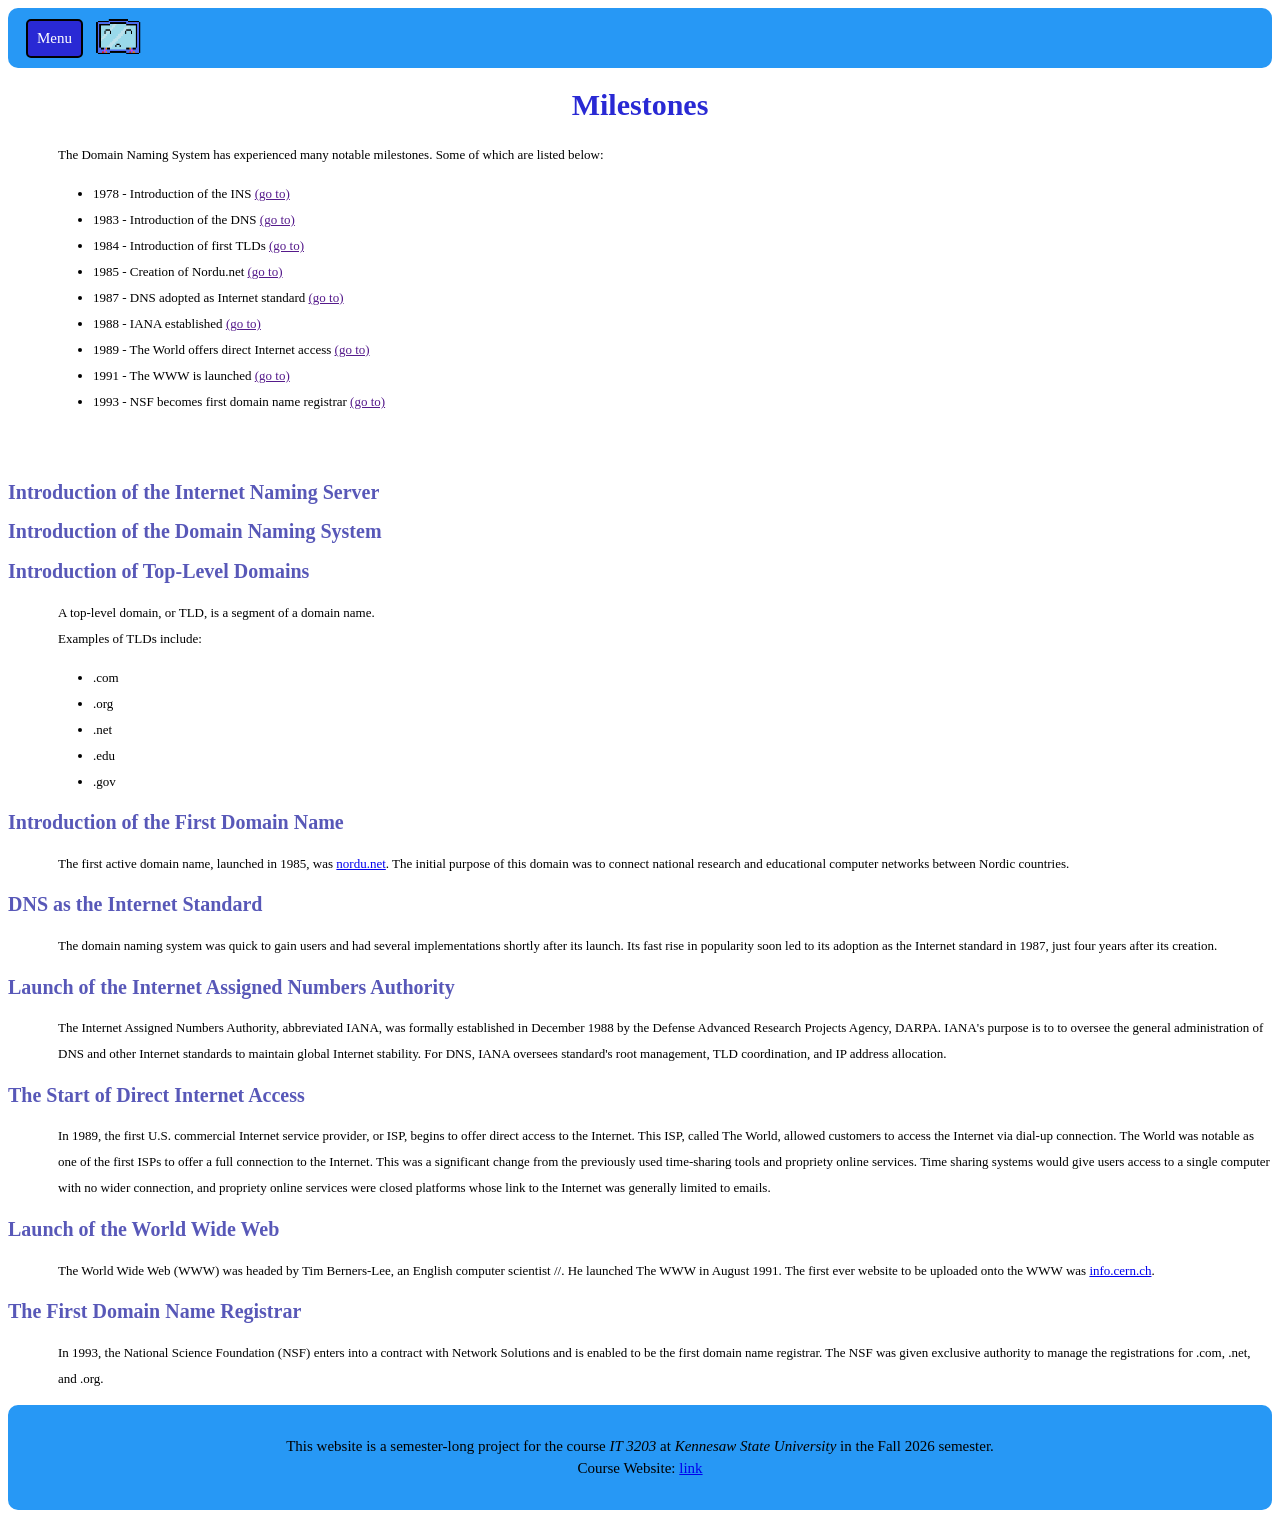
<file: topicF.html>
<!DOCTYPE html>
<html>
    <head>
        <meta charset="UTF-8">
        <meta name="viewport" content="width=device-width, initial-scale=1.0">

        <link rel="stylesheet" href="style.css"> <!--this line links the css stylesheet-->
        <script src="script.js" defer></script> <!--this link links the javascript src file-->

        <title>DNS for IT3203.topic Milestones</title>
    </head>

    <body>
        <!--classes for navigation bar and dropdown menu -->
        <div class="nav-bar">
            <div class="dropdown">
                <button class="dropbtn">Menu</button>
                <div class="menu-content">
                    <a href="index.html">Home</a>
                    <a href="about.html">About</a>
                    <a href="topicA.html">History</a>
                    <a href="topicE.html">Evolution</a>
                    <a href="topicB.html">How DNS Works</a>
                    <a href="topicD.html">Privacy and DNS</a>
                    <a href="topicC.html">DNS Server Types</a>
                    <a href="concepts.html">Key Concepts</a>
                    <a href="quiz.html">DNS Quiz</a>
                    <a href="references.html">References</a>
                </div>
            </div>
            <div class="petris">
                <img src="images/petris sprite 1 eyes close.png" alt="interactive character for website">
                <div class="petris-fact">
                    <div class="fact1">
                        pending dns fact
                    </div>
                </div>
            </div>
        </div>
        
        <h1>Milestones</h1>
        
        <p>The Domain Naming System has experienced many notable milestones. Some of which are listed below:</p>
        <ul style="padding-left:85px">
            <li>1978 - Introduction of the INS <a href="">(go to)</a></li>
            <li>1983 - Introduction of the DNS <a href="">(go to)</a></li>
            <li>1984 - Introduction of first TLDs <a href="">(go to)</a></li>
            <li>1985 - Creation of Nordu.net <a href="">(go to)</a></li>
            <li>1987 - DNS adopted as Internet standard <a href="">(go to)</a></li>
            <li>1988 - IANA established <a href="">(go to)</a></li>
            <li>1989 - The World offers direct Internet access <a href="">(go to)</a></li>
            <li>1991 - The WWW is launched <a href="">(go to)</a></li>
            <li>1993 - NSF becomes first domain name registrar <a href="">(go to)</a></li>
        </ul>

        <br>
        <br>

        <div class="ins-intro">
            <h2>Introduction of the Internet Naming Server</h2>
            <pre></pre>
        </div>

        <div class="dns-intro">
            <h2>Introduction of the Domain Naming System</h2>
            <pre></pre>
        </div>

        <div class="m1-tlds">
            <h2>Introduction of Top-Level Domains</h2>
            <p>A top-level domain, or TLD, is a segment of a domain name.
                <br>Examples of TLDs include:
            </p>
            <ul style="padding-left:85px">
                <li>.com</li>
                <li>.org</li>
                <li>.net</li>
                <li>.edu</li>
                <li>.gov</li>
            </ul>
        </div>

        <div class="m2-nordu">
            <h2>Introduction of the First Domain Name</h2>
            <p>
                The first active domain name, launched in 1985, was <a href="https://nordu.net" target="_blank">nordu.net</a>.
                The initial purpose of this domain was to connect national research and educational computer networks between Nordic countries.
            </p>
        </div>

        <div class="m3-standard">
            <h2>DNS as the Internet Standard</h2>
            <p>
                The domain naming system was quick to gain users and had several implementations shortly after its launch.

                Its fast rise in popularity soon led to its adoption as the Internet standard in 1987, just four years after its creation.
            </p>
        </div>

        <div class="m4-iana">
            <h2>Launch of the Internet Assigned Numbers Authority</h2>
            <p>
                The Internet Assigned Numbers Authority, abbreviated IANA, was formally established in December 1988 by the Defense Advanced Research Projects Agency, DARPA.

                IANA's purpose is to to oversee the general administration of DNS and other Internet standards to maintain global Internet stability.

                For DNS, IANA oversees standard's root management, TLD coordination, and IP address allocation.
            </p>
        </div>

        <div class="m5-world">
            <h2>The Start of Direct Internet Access</h2>
            <p>
                In 1989, the first U.S. commercial Internet service provider, or ISP, begins to offer direct access to the Internet.

                This ISP, called The World, allowed customers to access the Internet via dial-up connection.

                The World was notable as one of the first ISPs to offer a full connection to the Internet.
                This was a significant change from the previously used time-sharing tools and propriety online services.
                Time sharing systems would give users access to a single computer with no wider connection, and propriety online services were closed platforms whose link to the Internet was generally limited to emails.
            </p>
        </div>

        <div class="m6-www">
            <h2>Launch of the World Wide Web</h2>
            <p>
                The World Wide Web (WWW) was headed by Tim Berners-Lee, an English computer scientist //. He launched The WWW in August 1991.

                The first ever website to be uploaded onto the WWW was <a href="https://info.cern.ch" target="_blank">info.cern.ch</a>.
            </p>
        </div>

        <div class="m7-nsf">
            <h2>The First Domain Name Registrar</h2>
            <p>
                In 1993, the National Science Foundation (NSF) enters into a contract with Network Solutions and is enabled to be the first domain name registrar.

                The NSF was given exclusive authority to manage the registrations for .com, .net, and .org.
            </p>
        </div>


        
        <footer>
            <div class="footer-container">
                This website is a semester-long project for the course <i>IT 3203</i> at <i>Kennesaw State University</i> in the Fall 2026 semester.
                <br>
                Course Website: <a href="https://ksuweb.github.io/IT3203/" target="_blank">link</a>
            </div>
        </footer>
    </body>

</html>
</file>
<file: style.css>
html {
    background-color: #ffffff;
}

  /* * { outline: 1px solid red; } */   /* this line was used to check the overflow/layout boundaries of elements */

  /* start of classes that style the navigation bar/menu button */
.nav-bar {
    display: flex;
    align-items: center;
    gap: 9px;
    padding: 0 9px;
    height: 60px;
    background-color: #2798f5;
    border-radius: 10px;
    border-width: 10px;
    /* justify-content: flex-end; */
}
.petris img {
    position: relative;
    /* top: -10px; */ /*moves the image up*/
    width: 52px;
    height: 65px;
    cursor: pointer;
}
.petris-fact {
    position: relative;
    display: inline-block;
}
.fact1 {
    background-color: #5858b8;
    position: absolute;
    display: none; /* ensures that only the menu button, and not its content, is showing when the cursor is away from the button*/
    top: -50px;
    left: -5px;
    font-size: 10px;
    padding-left: 5px;
    width: 100px;
    border-radius: 7px;
}
.petris img:hover + .petris-fact .fact1 {
    display: block;
}
.dropdown {
    position: relative; /*the original position of this element is preserved. */
    display: inline-block; /* combines behaviors of inline and block-level elements. allows multiple items to be placed next to each other on the same line and flow with the text*/
}
.dropbtn {
    background-color: #2929d4;
    padding: 9px;
    cursor: pointer;
    margin-left: 9px; /* shifts the menu button to the right*/
    border: 2px solid;
    border-color: #000000;
    color:#ffffff
}
.menu-content {
    display: none; /* ensures that only the menu button, and not its content, is showing when the cursor is away from the button*/
    position: absolute;
    background-color: #2929d4;
    margin-left: 9px; /* shifts the menu button to the right*/
    border-radius: 10px;
    border: 2px solid #000000;
}.menu-content a {
    color: #ffffff;
    padding: 9px;
    display: block; /* displays a rectangular element (with page links) when the menu button is hovered over*/
}
.menu-content a:hover{
    background-color: #2798f5;
}
.dropdown:hover .menu-content {
    display: block;
}
/* end of classes that style the navigation bar/menu button */



body {
    flex-direction: column; /* vertically stacks navbar, quiz, and footer  */
}

h1 {
    color: #2929d4;
    font-family: georgia, serif;
    font-size: 30px;
    text-align: center; /* heading 1 text is centered horizontally*/
}

h2 {
    color: #5858B8;
    font-family: georgia, serif;
    font-size: 20px;
}

p { /* styles the paragraph sections*/
    color: #000000;
    font-family: georgia, serif;
    font-size: 13px;
    line-height: 2;
    padding-left: 50px; /*indents paragraph text*/
}

pre, ul, ol, dl { /* styles preformatted text sections, unorderded lists, ordered lists and description lists */
    color: #000000;
    font-family: georgia, serif;
    font-size: 13px;
    line-height: 2;
}

/* a:hover {
    background-color: #ffffff;
    ont-size: 21px;
    order-radius: 5px;
} */

table {
    border: 1px solid;
    color: #000000;
    font-family: georgia, serif;
    margin: 0 auto; /*this line horizontally centers the table element(s)*/
}
th {
    border: 1px solid;
}
td {
    border: 1px solid;
    padding: 5px;
}
caption {
    color: #000000;
}


footer {
    color: #000000;
    background-color: #2798f5;
    font-family: georgia, serif;
    font-size: 15px;
    line-height: 1.5;
    border: 1px solid #2798f5;
    padding: 20px 0;
    border-radius: 10px;
    border-width: 10px;
}
.footer-container {
    text-align: center;  /*centers the content of the footer along its vertical axis*/
    margin: 0 auto; /*centers the content of the footer along its horizontal axis*/
    max-width: 1200px;
    padding: 0 20px;
    
}
.footer-container a:hover {
    background-color: #ffffff;
    font-size: 21px;
    border-radius: 5px; /*rounds the corners of the background that appears when the link is hovered over*/
}

.refs {
    padding-left: 50px;
    text-indent: -50px;
}
.refs a:hover { /*styles the hover effect for links in class .refs (featured on the Reference page)*/
    background-color: #2798f5;
    font-size: 20px;
    border-radius: 5px; /*rounds the corners of the background that appears when the link is hovered over*/
}



/*styling for quiz*/
.quiz-cont {
    margin: auto; /*centers the quiz box to the page/page body*/
    background: #ffffff;
    padding: 25px;
    border-radius: 35px;
    box-shadow: 0 4px 10px rgba(0, 0, 0, 0.1);
    width: 90%;
    max-width: 500px;
    margin-bottom: 20px; /*separates quiz box from footer*/
}

.btn-grid {
    display: flex;
    flex-direction: column;
    gap: 10px;
    margin: 20px 0;
}

button {
    padding: 12px;
    font-size: 15px;
    font-family: georgia, serif;
    border: 1px solid #ccc;
    border-radius: 5px;
    background: #fff;
    cursor: pointer;
    transition: 0.2s;
}

button:hover:not(:disabled) {
    background: #e9ecef;
}

.btn-grid button.selected {
    outline: 3px solid #101077;
}

.correct {
    background-color: #28a745;
    color: #ffffff;
    border-color: #28a745;
}
.incorrect {
    background-color: #dc3545;
    color: #ffffff;
    border-color: #dc3545;
}

#next-btn {
    background-color: #101077;
    color: #ffffff;
    border: none;
    width: 100%;
}
#multi-submit {
    background-color: #2998f5;
}
#openresponse-submit {
    background-color: #2998f5;
}

.hide {
    display: none;
}
</file>
